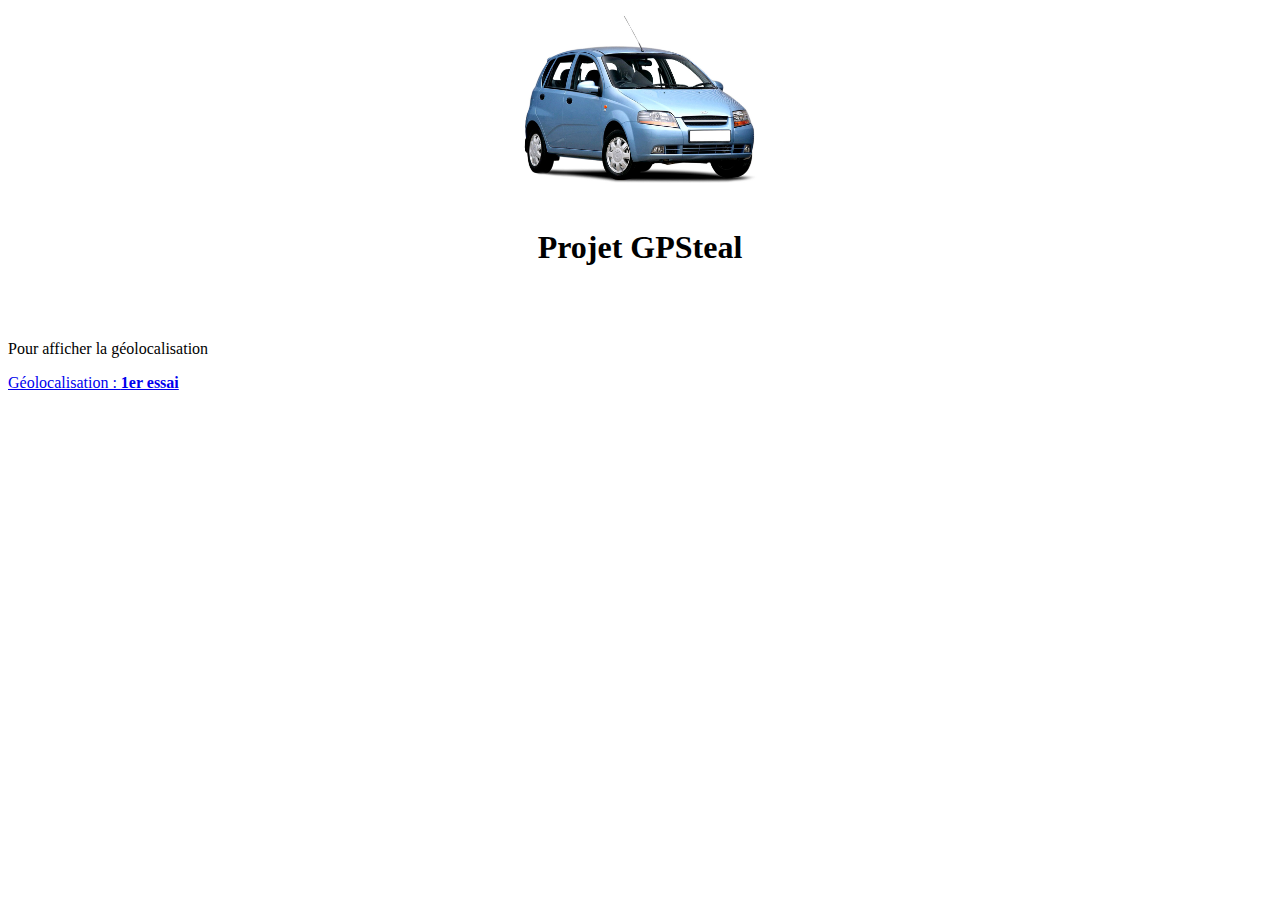
<file: Web/index.html>
<html>
	<head>
		<title>Projet Internet Of Things</title>
		<meta charset="utf-8">
	</head>
	<body>
		<div class="title" style= "margin-left: auto; margin-right: auto; display: block;">
        	<img src="daewoo.jpg" height="200" width="250" align="middle" style= "margin-left: auto; margin-right: auto; display: block;">
       	</div>
		<h1 align = center>Projet GPSteal</h1>
		<br />
		<br />
		<p> Pour afficher la géolocalisation </p>
		<a href = "Maps/geolocation_try1.php"> Géolocalisation : <b>1er essai</b> </a> <br />
		<br />
		<br />
	</body>
</html>
</file>
